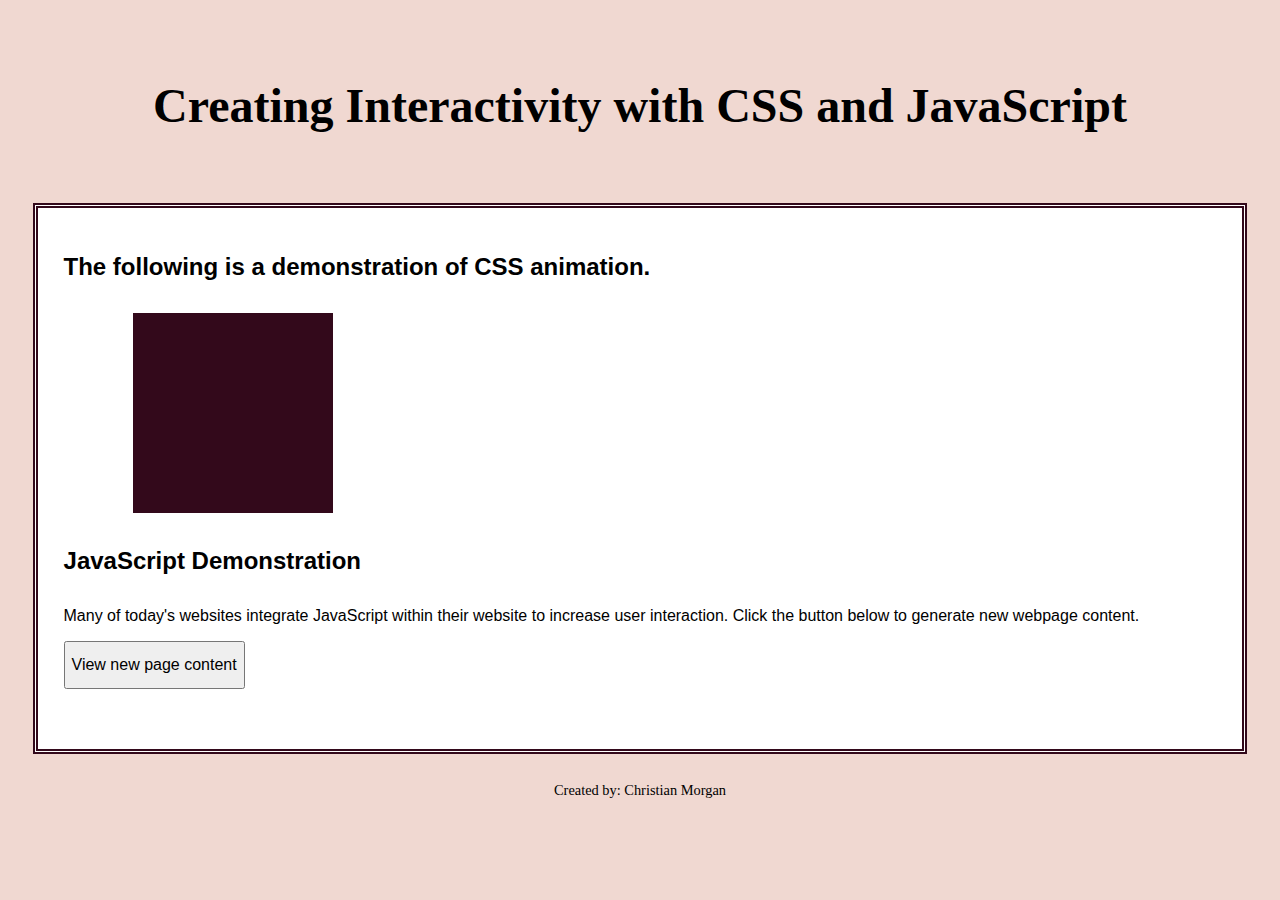
<file: analyze apply extend/apply/index.html>
<!DOCTYPE html>
<!-- Christian Morgan, 11/15/22 -->
<html lang="en">
<head>
	<title>Chapter 10, Apply</title>
	<meta charset="utf-8">
	<link rel="stylesheet" href="css/apply10.css">
	<script src="scripts/scripts.js"></script>
</head>
<body>

	<div id="container">

        <header>
            <h1>Creating Interactivity with CSS and JavaScript</h1>
        </header>

        <main>
            <section>
                <h2>The following is a demonstration of CSS animation.</h2>
                <div class="square"></div>
            </section>

            <section>
                <h2>JavaScript Demonstration</h2>
                <p>Many of today's websites integrate JavaScript within their website to increase user interaction. Click the button below to generate new webpage content.</p>
                <button onclick="content()" >View new page content</button>
                <p id="new"></p>
            </section>
        </main>

        <footer>
            <p>Created by: Christian Morgan</p>
        </footer>

	</div>

</body>
</html>
</file>
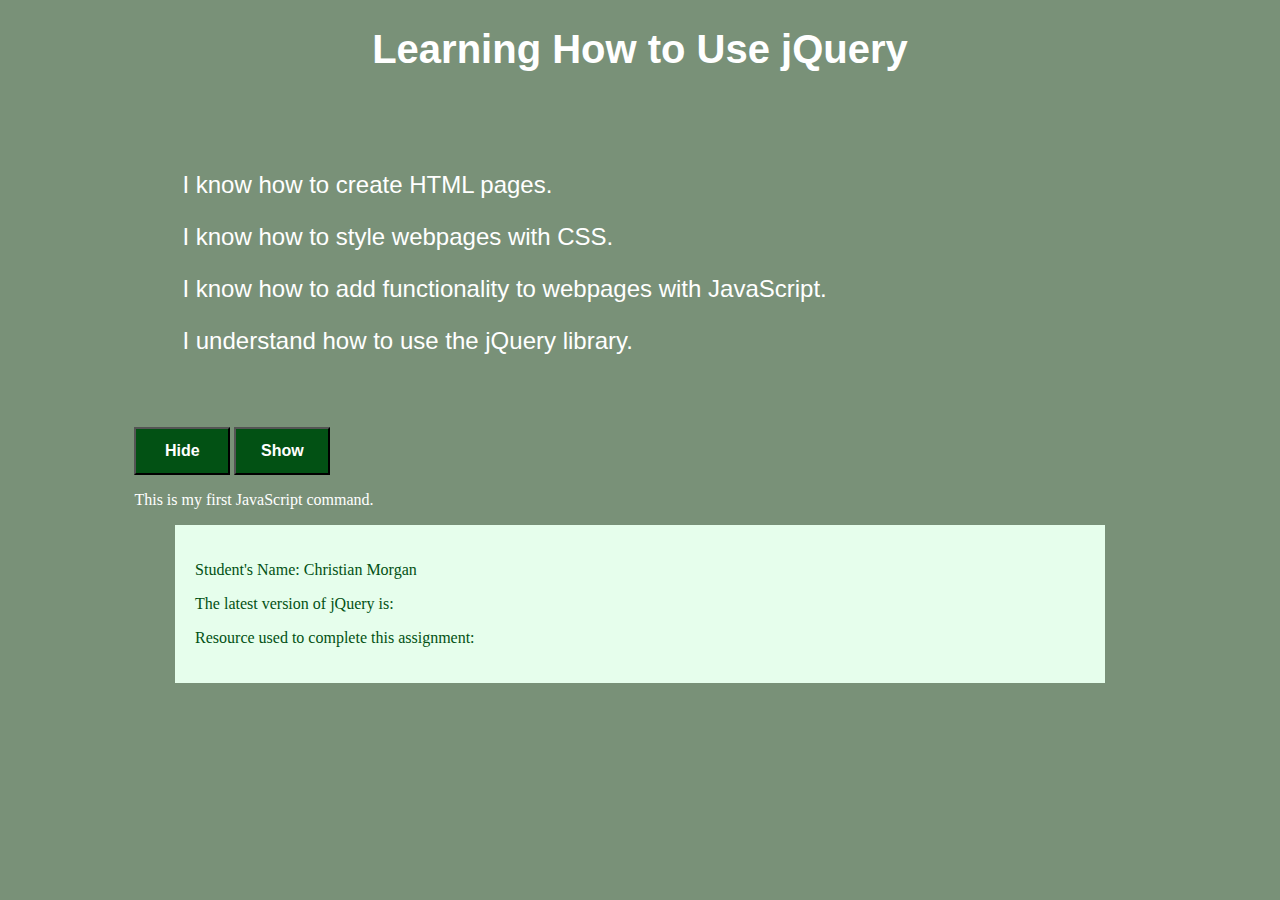
<file: analyze apply extend/extend/extend10.html>
<!DOCTYPE html>
<!-- Christian Morgan, 11/15/22 -->
<html lang="en">
<head>

    <title>Chapter 10, Extend</title>
    <meta charset="utf-8">
    <link rel="stylesheet" href="css/styles.css">
    <script src="https://ajax.googleapis.com/ajax/libs/jquery/3.6.0/jquery.min.js"></script>
    <script src="scripts/script.js"></script>


</head>

<body>

	<div id="wrapper">

        <h1>Learning How to Use jQuery</h1>

		<article id="main">

                <p>I know how to create HTML pages.</p>
                <p>I know how to style webpages with CSS.</p>
                <p>I know how to add functionality to webpages with JavaScript.</p>
                <p>I understand how to use the jQuery library.</p>
		</article>


                    <button onclick="myFunction()">Hide</button>
                    <button onclick="myFunction()">Show</button>

                    <div id="first">
                      <p> This is my first JavaScript command.</p>
                    </div>


        <footer>
            <p>Student's Name: Christian Morgan</p>
            <p>The latest version of jQuery is: </p>
            <p>Resource used to complete this assignment: </p>
        </footer>

	</div>

</body>
</html>
</file>
<file: analyze apply extend/extend/css/styles.css>
body {
	background-color: #799178;
	color: #fff;
}

#wrapper {
	width: 80%;
	margin-left: auto;
	margin-right: auto;
}

h1 {
    text-align: center;
    font-size: 2.5em;
    font-family: Arial, sans-serif;
}

#main {
	margin-top: 5% 0;
	font-size: 1.5em;
	font-family: Verdana, Arial, sans-serif;
	padding: 2em;
}

footer {
    margin: 0 4%;
    padding: 2%;
    background-color: #e6feec;
    color: #025114;
}

button {
	width: 6em;
	height: 3em;
	background-color: #025114;
	color: #fff;
	font-weight: bold;
	font-size: 1em;
}
</file>
<file: analyze apply extend/apply/css/apply10.css>
/*
    Student Name: Christian Morgan
	File Name: apply10.css
	Current Date: 11/15/22
*/

/* CSS reset */
body, header, main, section, footer, h1, h2{

} {
    margin: 0;
    padding: 0;
    border: 0;
}

/* Style rule for body */
body {
	background-color: #f0d8d1;
}


/* Style rules for header */
header {
	padding: 3%;
	text-align: center;
	font-size: 1.5em;
	font-weight: bold;
}

/* Style rules for main content area  */
main {
	font-family: Verdana, Arial, sans-serif;
	font-size: 1em;
	margin: 0 2%;
	padding: 1em;
	background-color: #fff;
	border: 5px double #33091b;
    padding: 2%;
}

h2 {
    padding-bottom: 1%;
}

section {
    margin-bottom: 3%;
}

button {
    height: 3em;
    font-size: 1em;
}

.square {
    width: 200px;
    height: 200px;
    background-color: #33091b;
    margin-left: 6%;
}

/*Animation*/
@-webkit-keyframes color {
  from {background-color: #fbdae9;}
  to { background-color: #660b32;}
}

@keyframes color {
  from{ background-color: #fbdae9;}
  to { background-color:#660b32;}
}

div {
  animation-name: color;
  animation-duration: 5s;
}
.square:hover {
  transform: translate(80px);

}
/* Style rules for the footer */
footer {
	font-size: .90em;
	text-align: center;
	margin-top: 2em;
}
</file>
